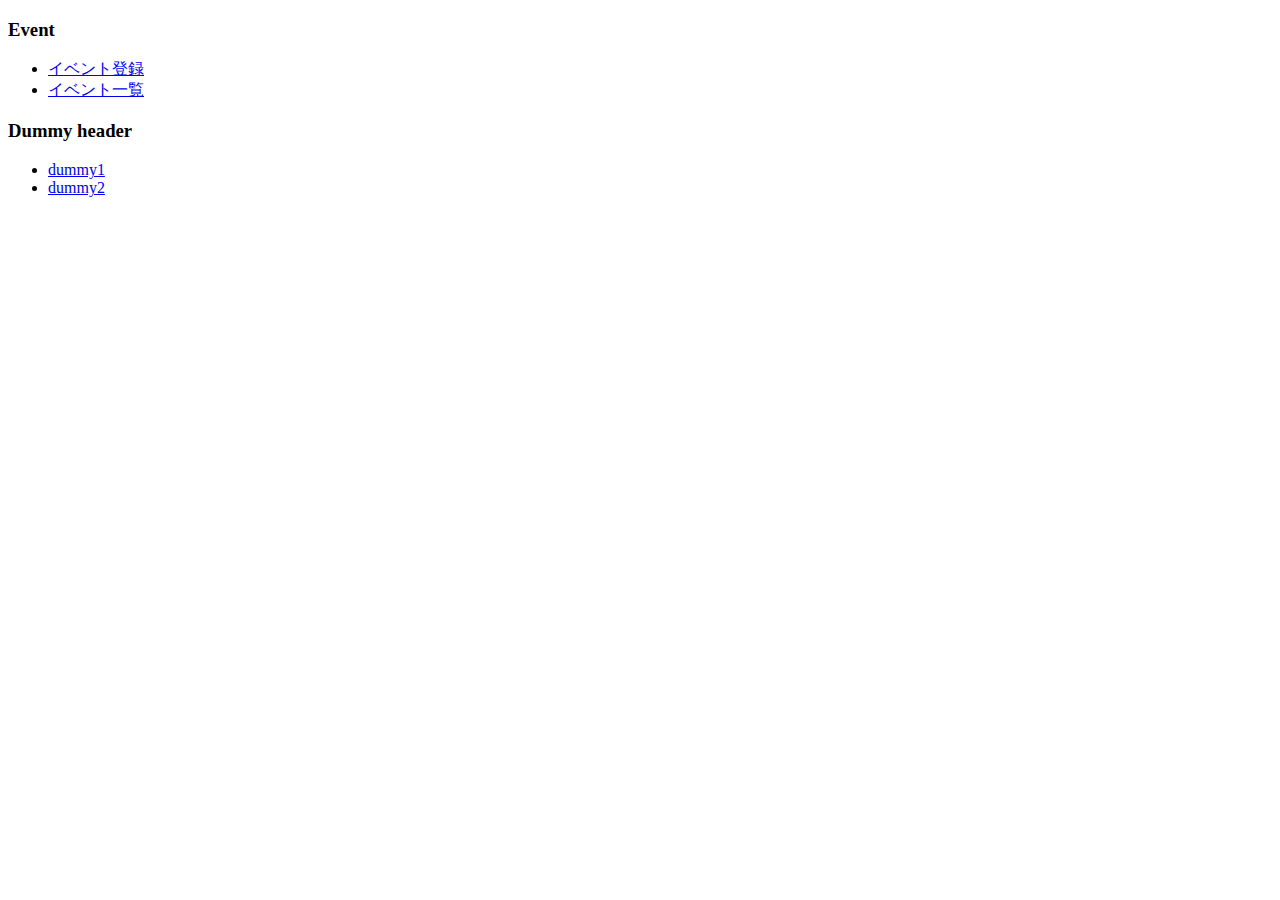
<file: src/main/resources/templates/home/index.html>
<!DOCTYPE html SYSTEM "http://www.thymeleaf.org/dtd/xhtml1-strict-thymeleaf-4.dtd">
<html xmlns="http://www.w3.org/1999/xhtml"
      xmlns:th="http://www.thymeleaf.org">
<head th:replace="fragment/appframe :: head"></head>
<body>
<nav th:replace="fragment/appframe :: menubar"></nav>
<div class="ui main container">
    <header th:replace="fragment/appframe :: page-header"></header>

    <section class="ui stackable two column grid">
        <div class="column">
            <section class="ui segment column">
                <h3 class="ui header">Event</h3>
                <div class="ui divider"></div>
                <ul class="ui bulleted list">
                    <li class="item">
                        <a href="#" th:href="@{/event/register}"><i class="file icon"></i>イベント登録</a>
                    </li>
                    <li class="item">
                        <a href="#" th:href="@{/event/list}"><i class="folder open icon"></i>イベント一覧</a>
                    </li>
                </ul>
            </section>
        </div>
        <div class="column">
            <section class="ui segment">
                <h3 class="ui header">Dummy header</h3>
                <div class="ui divider"></div>
                <ul class="ui bulleted list">
                    <li class="item"><a href="#">dummy1</a></li>
                    <li class="item"><a href="#">dummy2</a></li>
                </ul>
            </section>
        </div>
    </section>

</div>

<footer th:replace="fragment/appframe :: footer"></footer>
</body>
</html>
</file>
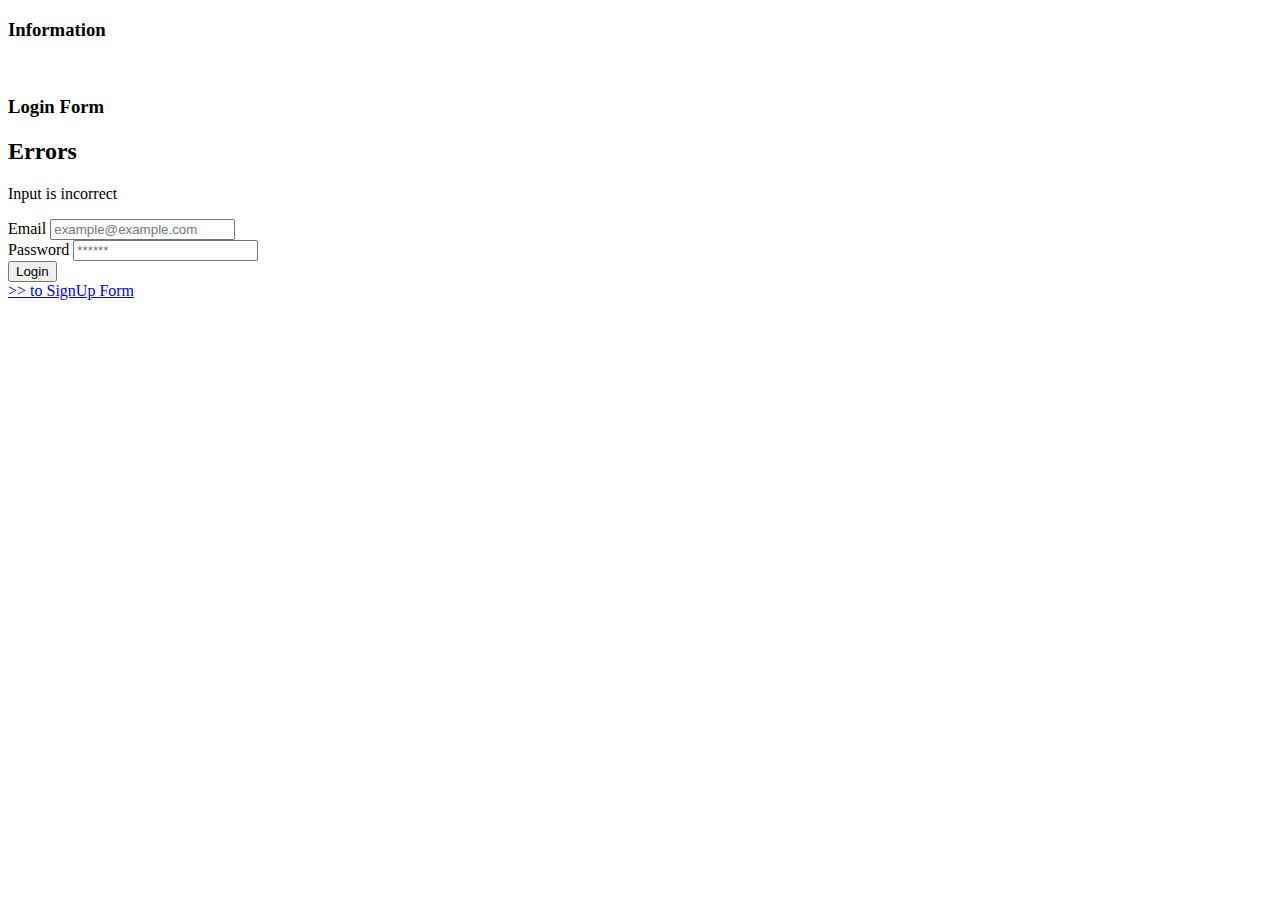
<file: src/main/resources/templates/login.html>
<!DOCTYPE html SYSTEM "http://www.thymeleaf.org/dtd/xhtml1-strict-thymeleaf-4.dtd">
<html xmlns="http://www.w3.org/1999/xhtml"
      xmlns:th="http://www.thymeleaf.org">

<head th:replace="fragment/nonauthframe :: head"></head>
<body>
<nav th:replace="fragment/nonauthframe :: menubar"></nav>
<div class="ui main container">
    <header th:replace="fragment/nonauthframe :: page-header"></header>

    <section class="ui stackable two column grid">
        <div class="column">
            <section class="ui segment">
                <h3 class="ui header">Information</h3>
                <div class="ui divider"></div>
                <img class="ui image" th:src="@{/images/dummy/short-paragraph.png}">
            </section>
        </div>
        <div class="column">
            <section class="ui segment">
                <h3 class="ui header">Login Form</h3>
                <div class="ui divider"></div>
                <section class="ui error message" th:if="${errorMessage}">
                    <h2 class="header">Errors</h2>
                    <p th:text="${errorMessage}">Input is incorrect</p>
                </section>
                <form method="post" action="#" th:action="@{/login}" class="ui form"
                      th:classappend="${errorMessage} ? 'error'">
                    <div class="required field" th:classappend="${errorMessage} ? 'error'">
                        <label>Email</label>
                        <input placeholder="example@example.com" type="email" name="emailAddress" th:value="${emailAddress}"/>
                    </div>
                    <div class="required field" th:classappend="${errorMessage} ? 'error'">
                        <label>Password</label>
                        <input placeholder="******" type="password" name="password"/>
                    </div>
                    <button class="ui primary button" type="submit" name="login">Login</button>
                </form>
                <div class="ui divider"></div>
                <a href="#" th:href="@{/signup}">>> to SignUp Form</a>
            </section>
        </div>
    </section>

</div>
<footer th:replace="fragment/nonauthframe :: footer"></footer>
</body>
</html>
</file>
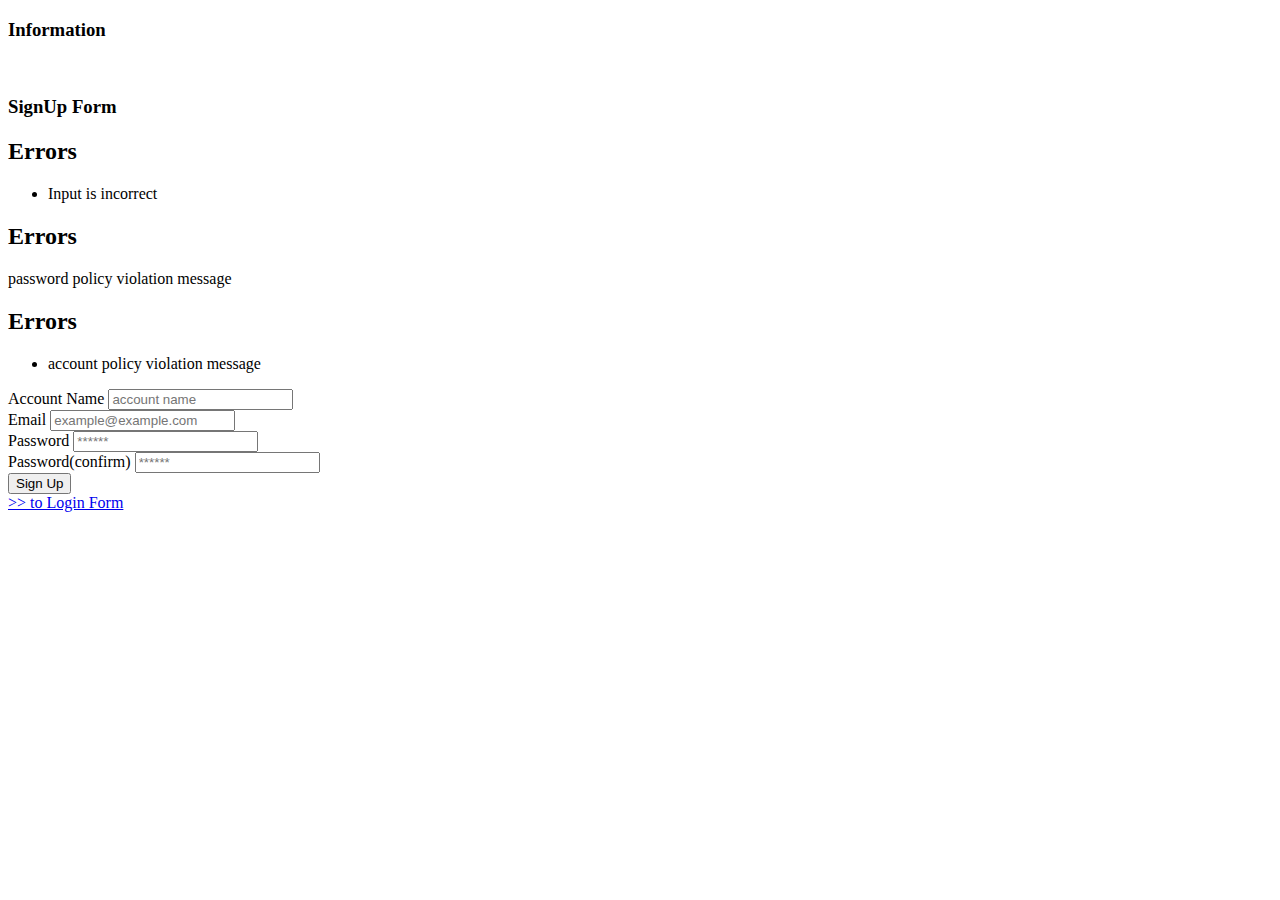
<file: src/main/resources/templates/signup.html>
<!DOCTYPE html SYSTEM "http://www.thymeleaf.org/dtd/xhtml1-strict-thymeleaf-4.dtd">
<html xmlns="http://www.w3.org/1999/xhtml"
      xmlns:th="http://www.thymeleaf.org">

<head th:replace="fragment/nonauthframe :: head"></head>
<body>
<nav th:replace="fragment/nonauthframe :: menubar"></nav>
<div class="ui main container">
    <header th:replace="fragment/nonauthframe :: page-header"></header>

    <section class="ui stackable two column grid">
        <div class="column">
            <section class="ui segment">
                <h3 class="ui header">Information</h3>
                <div class="ui divider"></div>
                <img class="ui image" th:src="@{/images/dummy/short-paragraph.png}">
            </section>
        </div>
        <div class="column">
            <section class="ui segment">
                <h3 class="ui header">SignUp Form</h3>
                <div class="ui divider"></div>
                <form method="post" action="#" class="ui form"
                      th:object="${signUpForm}" th:action="@{/signup}"
                      th:classappend="${#fields.allErrors()} ? 'error'">
                    <section class="ui error message" th:if="${#fields.hasAnyErrors()}">
                        <h2 class="header">Errors</h2>
                        <ul>
                            <li th:each="err : ${#fields.allErrors()}" th:text="${err}">Input is incorrect</li>
                        </ul>
                    </section>
                    <section class="ui error message" th:if="${passwordPolicyViolation}">
                        <h2 class="header">Errors</h2>
                        <p th:text="${passwordPolicyViolation.message()}">password policy violation message</p>
                    </section>
                    <section class="ui error message" th:if="${accountPolicyViolations}">
                        <h2 class="header">Errors</h2>
                        <ul>
                            <li th:each="err : ${accountPolicyViolations.messages()}" th:text="${err}">
                                account policy violation message
                            </li>
                        </ul>
                    </section>
                    <div class="required field" th:classappend="${#fields.hasErrors('accountName.value')} ? 'error'">
                        <label>Account Name</label>
                        <input placeholder="account name" type="text" th:field="*{accountName.value}"/>
                    </div>
                    <div class="required field"
                         th:with="bindingError = ${#fields.hasErrors('emailAddress.value')},
                                  policyViolation = ${accountPolicyViolations != null}"
                         th:classappend="${ bindingError or policyViolation } ? 'error'">
                        <label>Email</label>
                        <input placeholder="example@example.com" type="email" th:field="*{emailAddress.value}"/>
                    </div>
                    <div class="required field"
                         th:with="bindingError = ${#fields.hasErrors('password.value') or #fields.hasErrors('noTypoPassword')},
                                  policyViolation = ${passwordPolicyViolation != null}"
                         th:classappend="${ bindingError or policyViolation } ? 'error'">
                        <label>Password</label>
                        <input placeholder="******" type="password" th:field="*{password.value}"/>
                    </div>
                    <div class="required field"
                         th:with="bindingError = ${#fields.hasErrors('retypedPassword.value') or #fields.hasErrors('noTypoPassword')},
                                  policyViolation = ${passwordPolicyViolation != null}"
                         th:classappend="${ bindingError or policyViolation } ? 'error'">
                        <label>Password(confirm)</label>
                        <input placeholder="******" type="password" th:field="*{retypedPassword.value}"/>
                    </div>
                    <button class="ui primary button" type="submit" name="signUp">Sign Up</button>
                    <div class="ui divider"></div>
                    <a href="#" th:href="@{/login}">>> to Login Form</a>
                </form>
            </section>
        </div>
    </section>

</div>
<footer th:replace="fragment/nonauthframe :: footer"></footer>
</body>
</html>
</file>
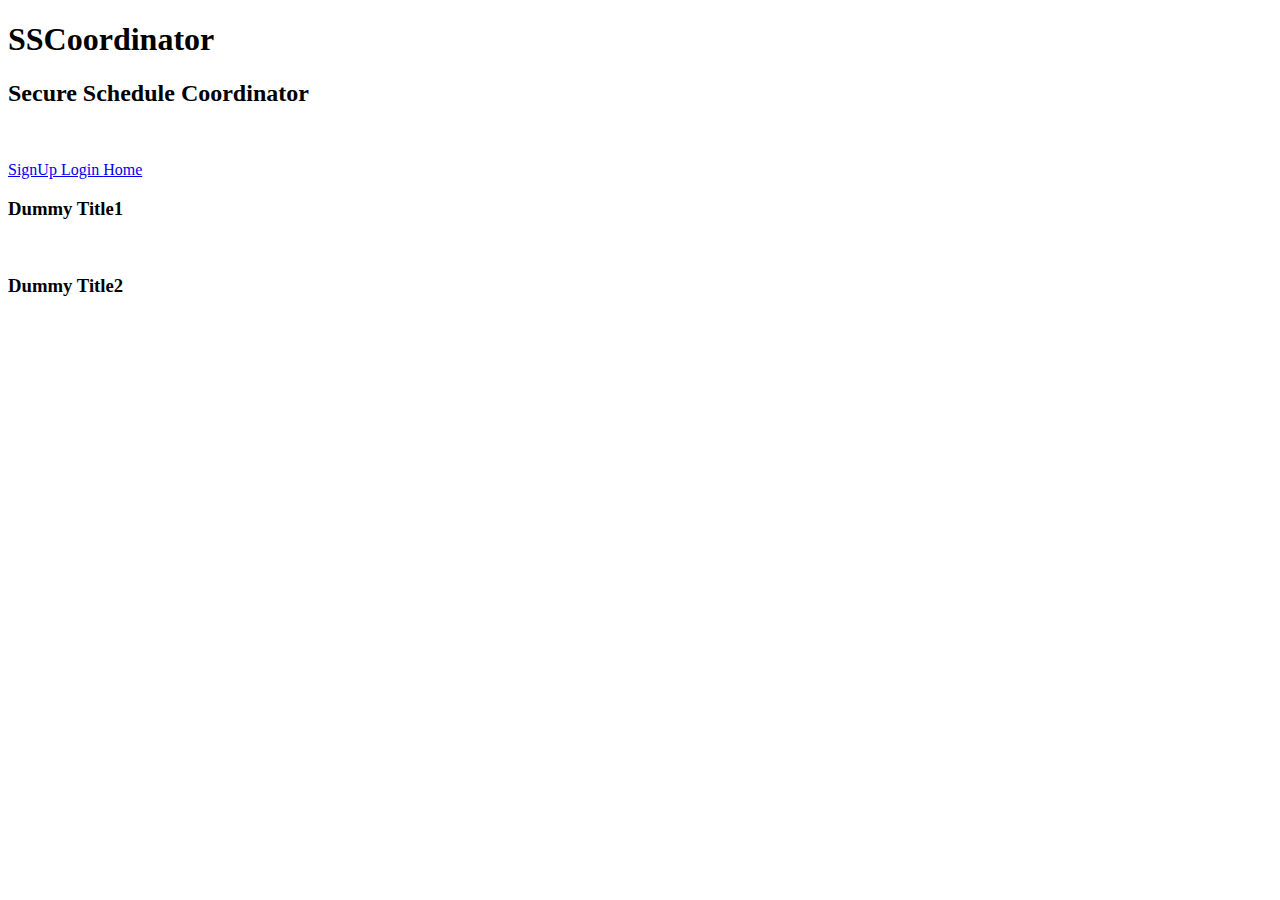
<file: src/main/resources/templates/top.html>
<!DOCTYPE html SYSTEM "http://www.thymeleaf.org/dtd/xhtml1-strict-thymeleaf-4.dtd">
<html xmlns="http://www.w3.org/1999/xhtml"
      xmlns:th="http://www.thymeleaf.org">

<head th:replace="fragment/nonauthframe :: head"></head>
<body>
<nav th:replace="fragment/nonauthframe :: menubar"></nav>
<div class="ui main container">
    <header class="ui inverted header vertical masthead center aligned segment">
        <div class="ui text container">
            <h1 class="ui inverted header">SSCoordinator</h1>
            <h2>Secure Schedule Coordinator</h2>
            <p>
                <img class="ui image" th:src="@{/images/dummy/short-paragraph.png}">
            </p>
            <a href="#" th:href="@{/signup}" class="ui labeled icon huge primary button">
                <i class="icon user plus"></i>
                SignUp
            </a>
            <a href="#" th:href="@{/login}" class="ui labeled icon huge button">
                <i class="icon user"></i>
                Login
            </a>
            <a href="#" th:href="@{/home}" class="ui labeled icon huge button">
                <i class="icon home"></i>
                Home
            </a>
        </div>
    </header>
    <div class="ui vertical stripe segment">
        <div class="ui middle aligned stackable grid container">
            <div class="row">
                <div class="eight wide column">
                    <h3 class="ui header">Dummy Title1</h3>
                    <img class="ui image" th:src="@{/images/dummy/short-paragraph.png}">
                    <h3 class="ui header">Dummy Title2</h3>
                    <img class="ui image" th:src="@{/images/dummy/short-paragraph.png}">
                </div>
                <div class="six wide right floated column">
                    <img class="ui large bordered rounded image" th:src="@{/images/dummy/white-image.png}">
                </div>
            </div>
        </div>
    </div>
</div>

<footer th:replace="fragment/nonauthframe :: footer"></footer>

</body>
</html>
</file>
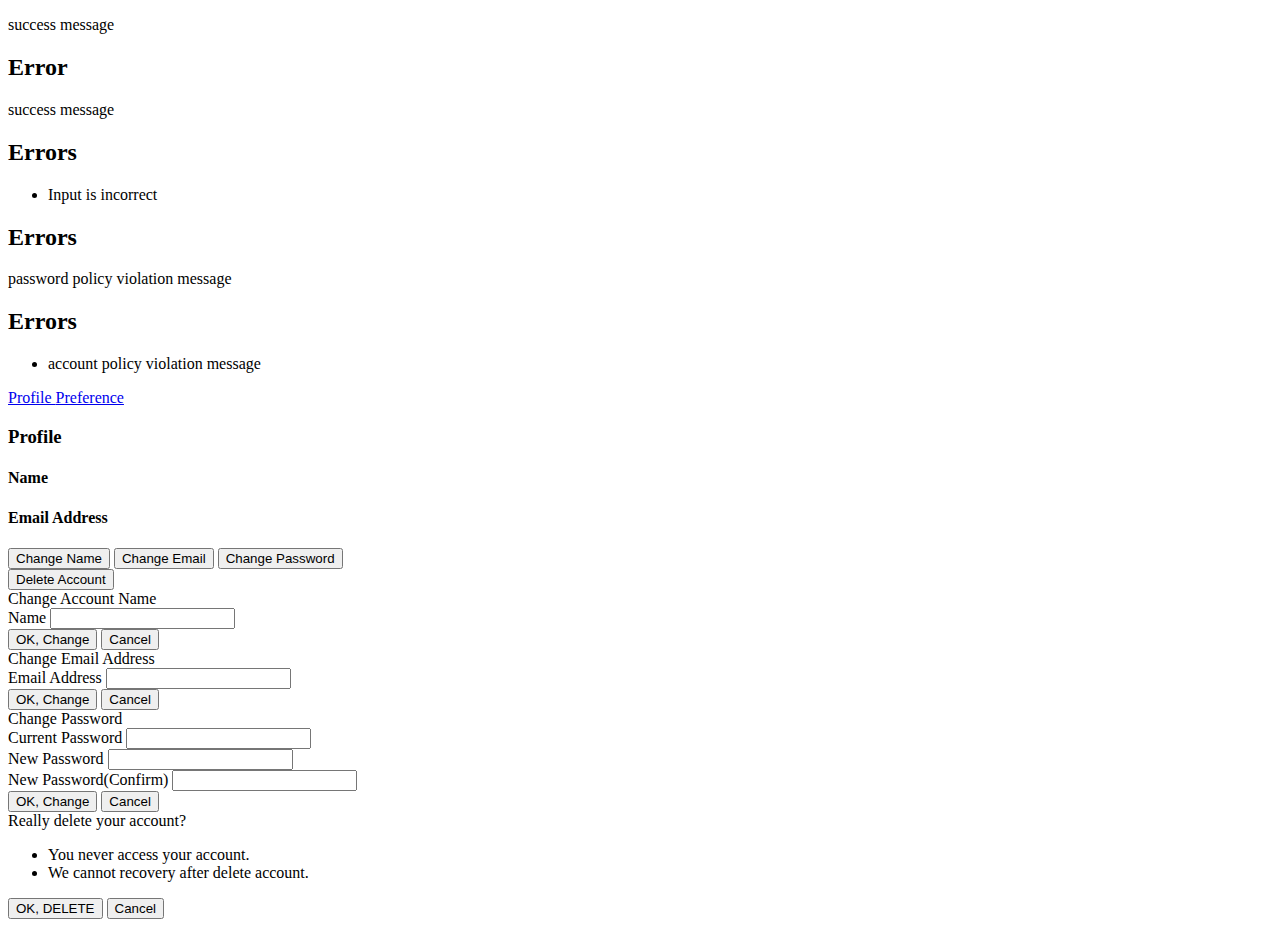
<file: src/main/resources/templates/account/profile.html>
<!DOCTYPE html SYSTEM "http://www.thymeleaf.org/dtd/xhtml1-strict-thymeleaf-4.dtd">
<html xmlns="http://www.w3.org/1999/xhtml"
      xmlns:th="http://www.thymeleaf.org">
<head th:replace="fragment/appframe :: head"></head>
<script>
    $(function () {
        $('#change-name-button').on('click', function () {
            $('#change-name-dialog').modal('show');
        });

        $('#change-email-button').on('click', function () {
            $('#change-email-dialog').modal('show');
        });

        $('#change-password-button').on('click', function () {
            $('#change-password-dialog').modal('show');
        });

        $('#delete-account-button').on('click', function () {
            $('#delete-confirm-dialog').modal('show');
        });
    });
</script>
<body>
<nav th:replace="fragment/appframe :: menubar"></nav>
<div class="ui main container">
    <header th:replace="fragment/appframe :: page-header"></header>

    <section class="ui success message" th:unless="${#strings.isEmpty(successMessage)}">
        <p th:text="${successMessage}">success message</p>
    </section>

    <section class="ui error message" th:unless="${#strings.isEmpty(errorMessage)}">
        <h2 class="header">Error</h2>
        <p th:text="${errorMessage}">success message</p>
    </section>

    <section class="ui error message" th:if="${bindingErrors}">
        <h2 class="header">Errors</h2>
        <ul>
            <li th:each="err : ${bindingErrors}" th:text="${err.defaultMessage}">Input is incorrect</li>
        </ul>
    </section>

    <section class="ui error message" th:if="${passwordPolicyViolation}">
        <h2 class="header">Errors</h2>
        <p th:text="${passwordPolicyViolation.message()}">password policy violation message</p>
    </section>

    <section class="ui error message" th:if="${accountPolicyViolations}">
        <h2 class="header">Errors</h2>
        <ul>
            <li th:each="err : ${accountPolicyViolations.messages()}" th:text="${err}">
                account policy violation message
            </li>
        </ul>
    </section>

    <div class="ui column stackable grid">
        <div class="three wide column">
            <article class="ui vertical menu">
                <a href="#" th:href="@{/myaccount/profile}" class="active item">
                    Profile
                </a>
                <a href="#" class="item">
                    Preference
                </a>
            </article>
        </div>

        <div class="thirteen wide column">
            <article class="ui segments">
                <section class="ui black segment">
                    <div class="column">
                        <h3 class="header">Profile</h3>
                    </div>
                </section>
                <section class="ui segment">
                    <div class="ui two column stackable grid">
                        <div class="column">
                            <div class="field">
                                <h4>Name</h4>
                                <p th:text="${accountSnapshot.accountName()}"></p>
                            </div>
                        </div>
                        <div class="column">
                            <div class="field">
                                <h4>Email Address</h4>
                                <p th:text="${accountSnapshot.emailAddress()}"></p>
                            </div>
                        </div>
                    </div>
                </section>
                <section class="ui segment">
                    <button id="change-name-button" class="ui primary button">
                        Change Name
                    </button>
                    <button id="change-email-button" class="ui primary button">
                        Change Email
                    </button>
                    <button id="change-password-button" class="ui primary button">
                        Change Password
                    </button>
                </section>
            </article>

            <button id="delete-account-button" class="ui negative button right floated">
                Delete Account
            </button>
        </div>
    </div>

    <article id="change-name-dialog" class="ui mini modal">
        <i class="close icon"></i>
        <section class="header">
            Change Account Name
        </section>
        <section class="content">
            <form id="name-form" class="ui form" method="post"
                  th:object="${accountName}" th:action="@{/myaccount/profile?accountName}">
                <div class="required field">
                    <label>Name</label>
                    <input type="text" th:field="*{value}"/>
                </div>
            </form>
        </section>
        <section class="actions">
            <button type="submit" form="name-form" class="ui positive right labeled icon button">
                OK, Change
                <i class="checkmark icon"></i>
            </button>
            <button class="ui deny button">
                Cancel
            </button>
        </section>
    </article>

    <article id="change-email-dialog" class="ui mini modal">
        <i class="close icon"></i>
        <section class="header">
            Change Email Address
        </section>
        <section class="content">
            <form id="email-form" class="ui form" method="post"
                  th:object="${emailAddress}" th:action="@{/myaccount/profile?emailAddress}">
                <div class="required field">
                    <label>Email Address</label>
                    <input type="email" th:field="*{value}"/>
                </div>
            </form>
        </section>
        <section class="actions">
            <button type="submit" form="email-form" class="ui positive right labeled icon button">
                OK, Change
                <i class="checkmark icon"></i>
            </button>
            <button class="ui deny button">
                Cancel
            </button>
        </section>
    </article>

    <article id="change-password-dialog" class="ui mini modal">
        <i class="close icon"></i>
        <section class="header">
            Change Password
        </section>
        <section class="content">
            <form id="password-form" class="ui form" method="post"
                  th:object="${passwordForm}" th:action="@{/myaccount/profile?password}">
                <div class="required field">
                    <label>Current Password</label>
                    <input type="password" th:field="*{currentPassword.value}"/>
                </div>
                <div class="required field">
                    <label>New Password</label>
                    <input type="password" th:field="*{newPassword.value}"/>
                </div>
                <div class="required field">
                    <label>New Password(Confirm)</label>
                    <input type="password" th:field="*{retypedNewPassword.value}"/>
                </div>
            </form>
        </section>
        <section class="actions">
            <button type="submit" form="password-form" class="ui positive right labeled icon button">
                OK, Change
                <i class="checkmark icon"></i>
            </button>
            <button class="ui deny button">
                Cancel
            </button>
        </section>
    </article>

    <article id="delete-confirm-dialog" class="ui mini basic modal">
        <i class="close icon"></i>
        <section class="header">
            Really delete your account?
        </section>
        <section class="content">
            <form id="delete-confirm-form" class="ui form" method="post" th:action="@{/myaccount/profile?delete}">
            </form>
            <ul>
                <li>You never access your account.</li>
                <li>We cannot recovery after delete account.</li>
            </ul>
        </section>
        <section class="actions">
            <button type="submit" form="delete-confirm-form" class="ui negative right labeled icon button">
                OK, DELETE
                <i class="checkmark icon"></i>
            </button>
            <button class="ui deny button">
                Cancel
            </button>
        </section>
    </article>

</div>
<footer th:replace="fragment/appframe :: footer"></footer>
</body>
</html>
</file>
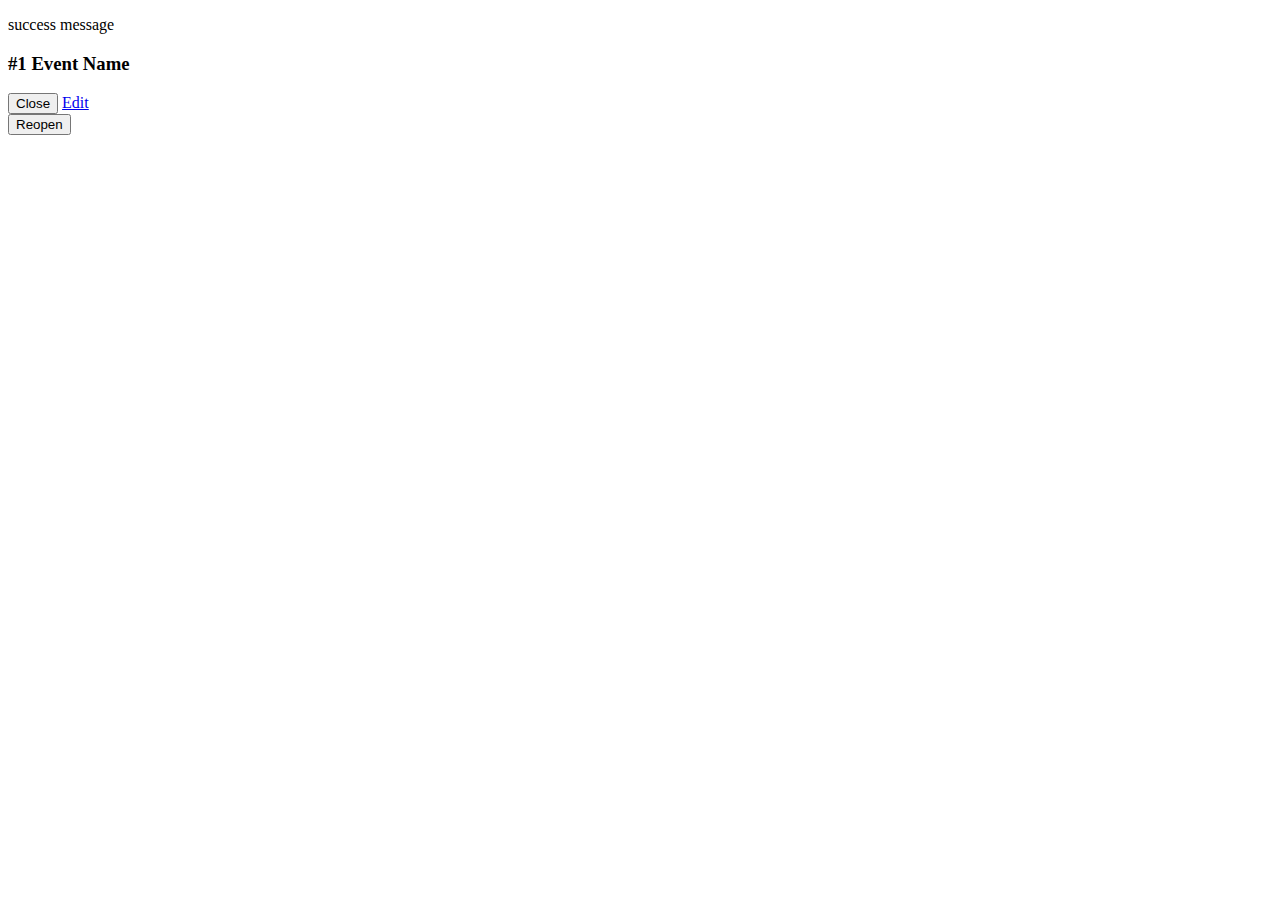
<file: src/main/resources/templates/event/detail.html>
<!DOCTYPE html SYSTEM "http://www.thymeleaf.org/dtd/xhtml1-strict-thymeleaf-4.dtd">
<html xmlns="http://www.w3.org/1999/xhtml"
      xmlns:th="http://www.thymeleaf.org">
<head th:replace="fragment/appframe :: head"></head>
<body>
<nav th:replace="fragment/appframe :: menubar"></nav>
<div class="ui main container">
    <header th:replace="fragment/appframe :: page-header"></header>

    <section class="ui success message" th:unless="${#strings.isEmpty(successMessage)}">
        <p th:text="${successMessage}">success message</p>
    </section>

    <article class="ui segments">
        <section class="ui black segment">
            <div class="ui two column stackable grid">
                <div class="column">
                    <h3 class="header" th:text="|${event.eventId().asText()} ${event.eventName()}|">#1 Event Name</h3>
                </div>
                <div class="column" th:if="${event.eventStatus().isOpen()}">
                    <button class="ui right floated button" type="button"
                            th:onclick="|$.post('@{/api/event/{eventId}/close(eventId=${event.eventId()})}', function(data){location.reload();})|">
                        Close
                    </button>
                    <a href="#" class="ui primary right floated button"
                       th:href="@{/event/{eventId}/edit(eventId=${event.eventId()})}">Edit</a>
                </div>
                <div class="column" th:if="${event.eventStatus().isClosed()}">
                    <button class="ui right floated button" type="button"
                            th:onclick="|$.post('@{/api/event/{eventId}/reopen(eventId=${event.eventId()})}', function(data){location.reload();})|">
                        Reopen
                    </button>
                </div>
            </div>
        </section>
        <section class="ui segment">
            <span th:utext="${event.eventDescription().asHTMLText()}"></span>
        </section>
        <section class="ui segment">
            <span class="ui label" th:text="${event.eventStatus().asText()} "></span>
            <span th:text="${event.revision().asText()}"></span>
        </section>
    </article>

</div>
<footer th:replace="fragment/appframe :: footer"></footer>
</body>
</html>
</file>
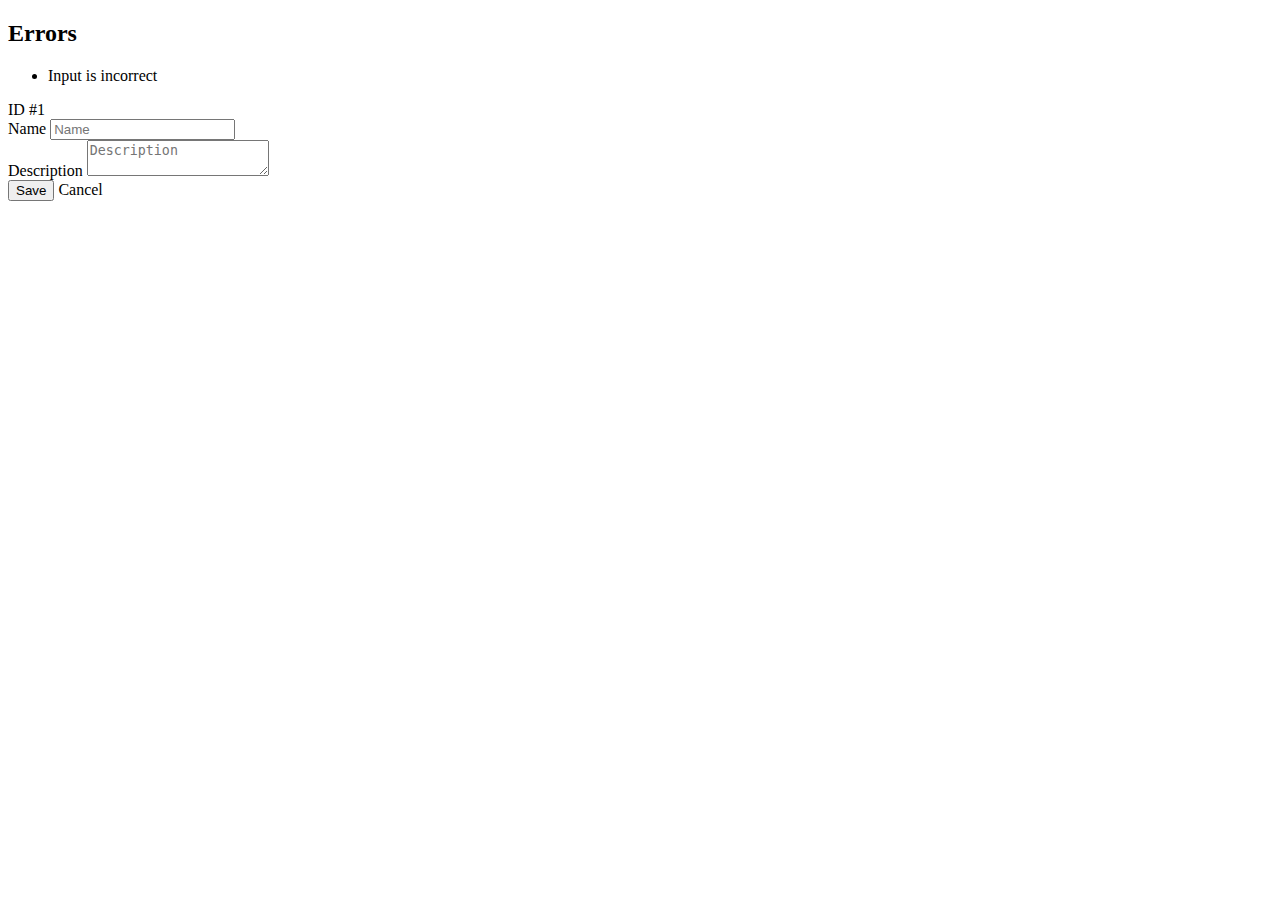
<file: src/main/resources/templates/event/edit.html>
<!DOCTYPE html SYSTEM "http://www.thymeleaf.org/dtd/xhtml1-strict-thymeleaf-4.dtd">
<html xmlns="http://www.w3.org/1999/xhtml"
      xmlns:th="http://www.thymeleaf.org">
<head th:replace="fragment/appframe :: head"></head>
<body>
<nav th:replace="fragment/appframe :: menubar"></nav>
<div class="ui main container">
    <header th:replace="fragment/appframe :: page-header"></header>

    <form method="post" action="#" class="ui form"
          th:object="${event}" th:action="@{${pageInfo.pageURL()}}"
          th:classappend="${#fields.allErrors()} ? 'error'">
        <section class="ui error message" th:if="${#fields.hasAnyErrors()}">
            <h2 class="header">Errors</h2>
            <ul>
                <li th:each="err : ${#fields.allErrors()}" th:text="${err}">Input is incorrect</li>
            </ul>
        </section>
        <div class="field">
            <label>ID</label>
            <span th:text="${eventSnapshot.eventId().asText()}">#1</span>
        </div>
        <div class="required field" th:classappend="${#fields.hasErrors('name.value')} ? 'error'">
            <label>Name</label>
            <input placeholder="Name" type="text" th:field="*{name.value}"/>
        </div>
        <div class="field">
            <label>Description</label>
            <textarea placeholder="Description" th:field="*{description.value}"></textarea>
        </div>
        <button class="ui primary button" type="submit">Save</button>
        <a class="ui button" th:href="@{${breadcrumb.beforePage().pageURL()}}">Cancel</a>
    </form>

    <section class="ui secondary segment">
        <span th:text="${eventSnapshot.revision().asText()}"></span>
    </section>

</div>
<footer th:replace="fragment/appframe :: footer"></footer>
</body>
</html>
</file>
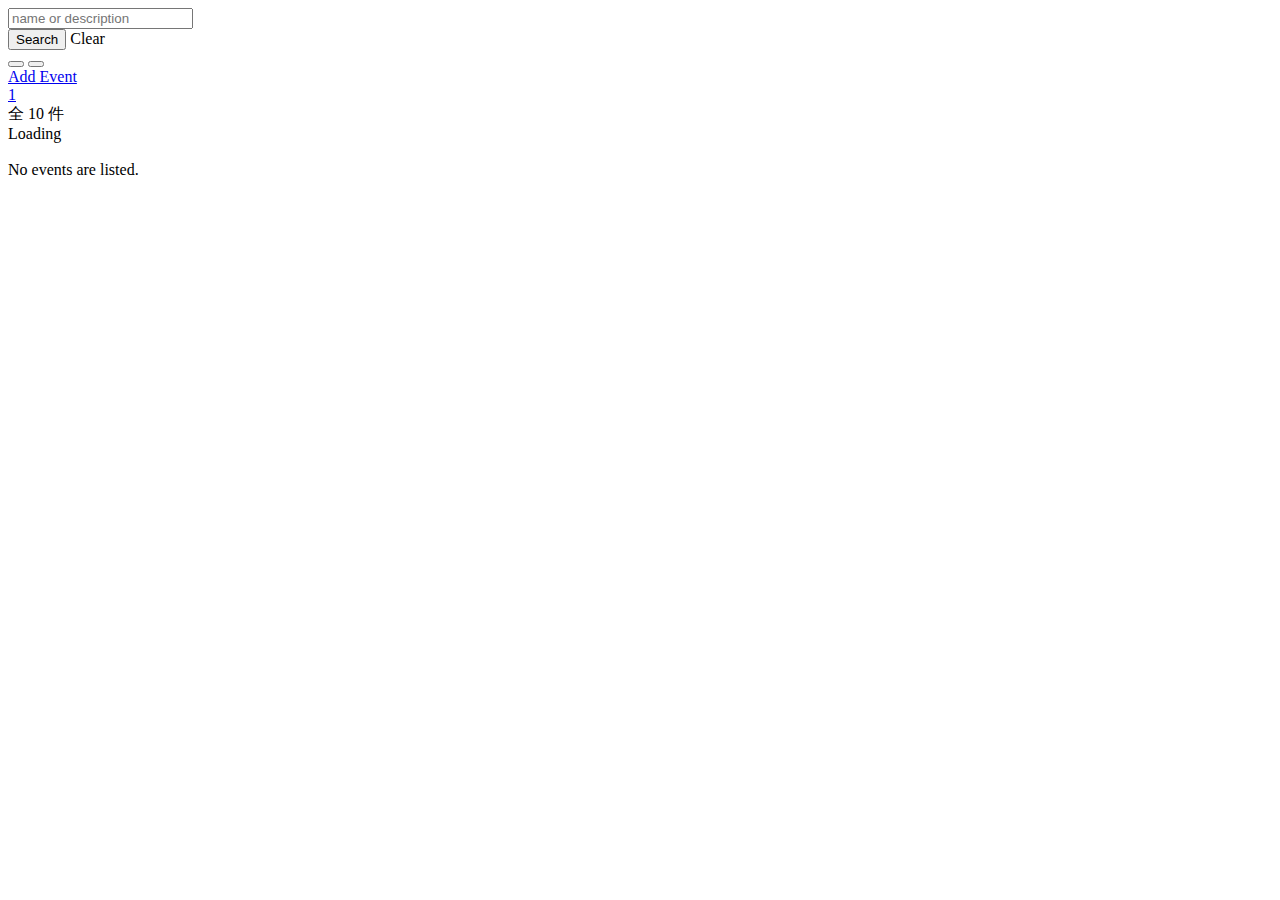
<file: src/main/resources/templates/event/list.html>
<!DOCTYPE html SYSTEM "http://www.thymeleaf.org/dtd/xhtml1-strict-thymeleaf-4.dtd">
<html xmlns="http://www.w3.org/1999/xhtml"
      xmlns:th="http://www.thymeleaf.org">
<head th:replace="fragment/appframe :: head"></head>
<script>
    $(function () {
        function showTable() {
            $('#loading').hide();
            $('#event-table').show();
            $('#event-article').hide();
            localStorage.setItem('event-table-enable', 'true');
            localStorage.setItem('event-article-enable', 'false');
        }

        function showArticle() {
            $('#loading').hide();
            $('#event-article').show();
            $('#event-table').hide();
            localStorage.setItem('event-article-enable', 'true');
            localStorage.setItem('event-table-enable', 'false');
        }

        // event binding
        $('#show-list-button').click(function () {
            showArticle();
        });
        $('#show-table-button').click(function () {
            showTable();
        });

        // initial show
        // レスポンスが早すぎるとチラつきが逆に目障りなので描画を少し遅らせる
        setTimeout(function () {
            var eventTableEnable = localStorage.getItem('event-table-enable') === 'true';
            if (eventTableEnable) {
                showTable();
            } else {
                showArticle();
            }
        }, 400);
    });
</script>
<body>
<nav th:replace="fragment/appframe :: menubar"></nav>

<div class="ui main container">
    <header th:replace="fragment/appframe :: page-header"></header>

    <section class="ui two column grid stackable">
        <section class="column">
            <form th:object="${eventCriteria}" th:action="@{/event/list}" method="post" action="#"
                  class="ui form">
                <div class="ui input">
                    <input type="text" placeholder="name or description" th:field="*{likeEventNameOrDescription.value}">
                </div>
                <button class="ui primary button">Search</button>
                <a class="ui button" th:href="@{/event/list?clear}">Clear</a>
            </form>
        </section>
    </section>

    <section class="ui menu">
        <section class="item">
            <div class="ui basic icon buttons">
                <button id="show-list-button" class="ui left attached button"><i class="th list icon"></i></button>
                <button id="show-table-button" class="ui right attached button"><i class="table icon"></i></button>
            </div>
        </section>
        <section class="item">
            <a href="#" class="ui primary button" th:href="@{/event/register}">Add Event</a>
        </section>
        <section class="item right floated" th:if="${!events.isEmpty()}">
            <div class="ui pagination menu"
                 th:with="pagination = ${events.pagination()}">
                <a href="#" class="icon item"
                   th:href="${pagination.currentPage().isFirstPage()} ? '#' : @{/event/list(page=${pagination.currentPage().prev()})}"
                   th:classappend="${pagination.currentPage().isFirstPage()} ? 'disabled': ''">
                    <i class="left chevron icon"></i>
                </a>
                <th:block th:each="page : ${pagination.pageSequence()}">
                    <a href="#" class="item" th:text="${page}"
                       th:href="${page.is(pagination.currentPage())} ? '#' : @{/event/list(page=${page})}"
                       th:classappend="${page.is(pagination.currentPage())} ? 'disabled' : ''">1</a>
                </th:block>
                <a href="#" class="icon item"
                   th:href="${pagination.currentPage().is(pagination.lastPage())} ? '#' : @{/event/list(page=${pagination.currentPage().next()})}"
                   th:classappend="${pagination.currentPage().is(pagination.lastPage())} ? 'disabled' : ''">
                    <i class="right chevron icon"></i>
                </a>
            </div>
        </section>
    </section>

    <span class="item" th:text="|全 ${events.count()} 件|">全 10 件</span>

    <article id="event-article" class="ui divided items" style="display: none;" th:if="${!events.isEmpty()}">
        <section class="item" th:each="event : ${events.asList()}">
            <div class="ui small image">
                <i class="massive book icon"></i>
            </div>
            <div class="content">
                <a class="header" th:href="@{/event/{eventId}(eventId=${event.eventId()})}"
                   th:text="|${event.eventId().asText()} ${event.eventName()}|">#1 Event Name</a>
                <div class="description">
                    <p th:utext="${event.eventDescription().asHTMLText()}">description</p>
                </div>
                <div class="meta">
                    <span class="ui label" th:text="${event.eventStatus().asText()} "></span>
                    <span th:text="${event.revision().asText()}">
                        v2, Last Revised at 2018/09/17 15:12:48, Created at 2018/09/17 15:11:13
                    </span>
                </div>
                <div class="extra">
                    <div class="ui right floated">
                        <th:block th:if="${event.eventStatus().isOpen()}">
                            <a href="#" class="ui primary button"
                               th:href="@{/event/{eventId}/edit(eventId=${event.eventId()})}">Edit</a>
                            <button class="ui button" type="button"
                                    th:onclick="|$.post('@{/api/event/{eventId}/close(eventId=${event.eventId()})}', function(data){location.reload();})|">
                                Close
                            </button>
                        </th:block>
                        <th:block class="ui buttons" th:if="${event.eventStatus().isClosed()}">
                            <button class="ui button" type="button"
                                    th:onclick="|$.post('@{/api/event/{eventId}/reopen(eventId=${event.eventId()})}', function(data){location.reload();})|">
                                Reopen
                            </button>
                        </th:block>
                    </div>
                </div>
            </div>
        </section>
    </article>

    <table id="event-table" class="ui celled table" style="display: none;" th:if="${!events.isEmpty()}">
        <thead>
        <tr>
            <th>ID</th>
            <th>Name</th>
            <th>Description</th>
            <th>Status</th>
            <th>Revision</th>
            <th></th>
        </tr>
        </thead>
        <tbody>
        <tr th:each="event : ${events.asList()}">
            <td>
                <a href="#" th:href="@{/event/{eventId}(eventId=${event.eventId()})}"
                   th:text="${event.eventId().asText()}">1</a>
            </td>
            <td th:text="${event.eventName()}"></td>
            <td th:utext="${event.eventDescription().asHTMLText()}">description</td>
            <td>
                <span class="ui label" th:text="${event.eventStatus().asText()} ">open</span>
            </td>
            <td th:text="${event.revision().asText()}"></td>
            <td>
                <th:block th:if="${event.eventStatus().isOpen()}">
                    <a href="#" class="ui primary button"
                       th:href="@{/event/{eventId}/edit(eventId=${event.eventId()})}">Edit</a>
                    <button class="ui button" type="button"
                            th:onclick="|$.post('@{/api/event/{eventId}/close(eventId=${event.eventId()})}', function(data){location.reload();})|">
                        Close
                    </button>
                </th:block>
                <th:block th:if="${event.eventStatus().isClosed()}">
                    <button class="ui button" type="button"
                            th:onclick="|$.post('@{/api/event/{eventId}/reopen(eventId=${event.eventId()})}', function(data){location.reload();})|">
                        Reopen
                    </button>
                </th:block>
            </td>
        </tr>
        </tbody>
    </table>

    <section id="loading" class="ui segment" th:if="${!events.isEmpty()}">
        <div class="ui active inverted dimmer">
            <div class="ui text loader">Loading</div>
        </div>
        <img class="ui wireframe image" th:src="@{/images/dummy/short-paragraph.png}">
    </section>

    <section class="ui placeholder segment center aligned" th:if="${events.isEmpty()}">
        <div class="ui icon header">
            <i class="book icon"></i>
            No events are listed.
        </div>
    </section>

    <footer th:replace="fragment/appframe :: footer"></footer>
</body>
</html>
</file>
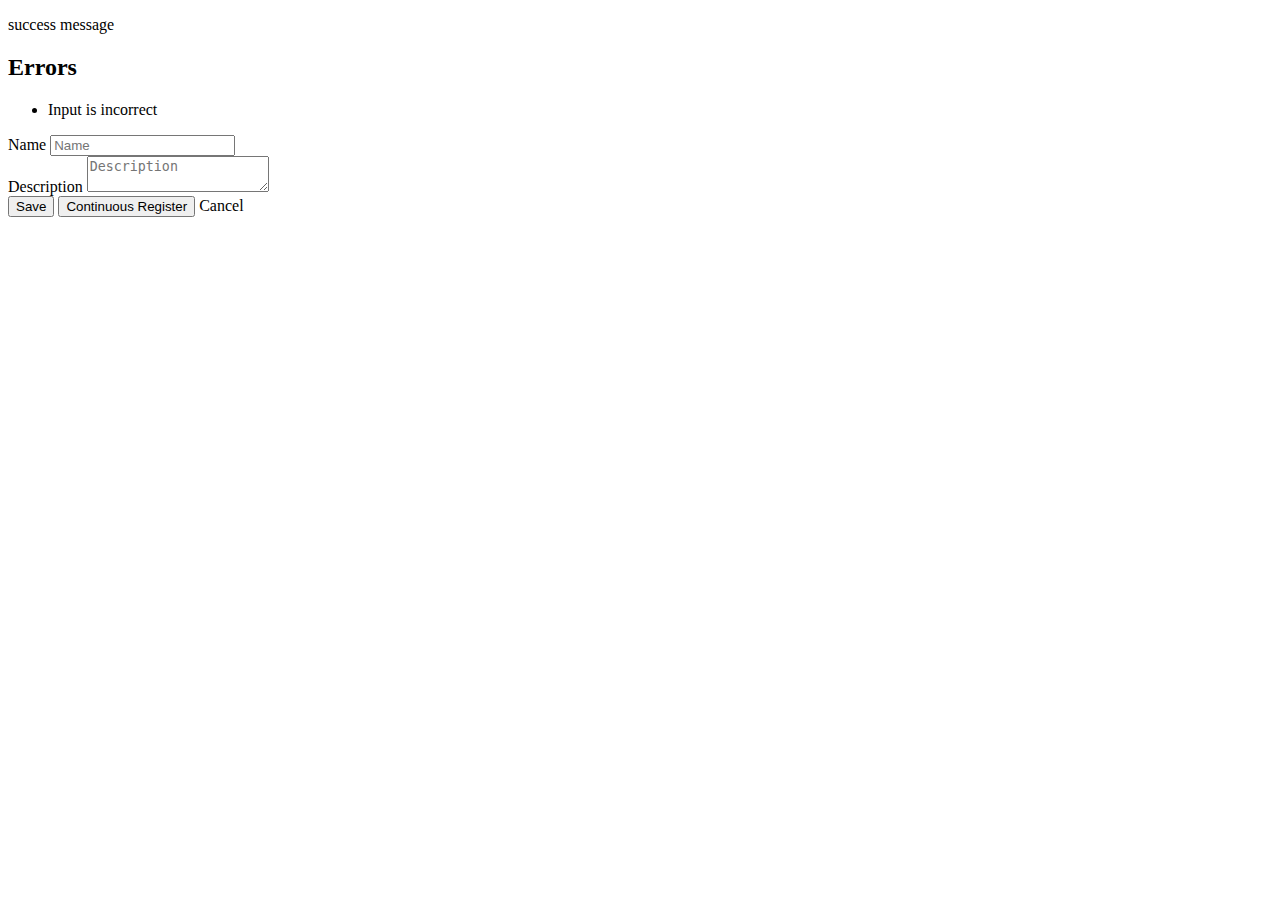
<file: src/main/resources/templates/event/register.html>
<!DOCTYPE html SYSTEM "http://www.thymeleaf.org/dtd/xhtml1-strict-thymeleaf-4.dtd">
<html xmlns="http://www.w3.org/1999/xhtml"
      xmlns:th="http://www.thymeleaf.org">
<head th:replace="fragment/appframe :: head"></head>
<body>
<nav th:replace="fragment/appframe :: menubar"></nav>
<div class="ui main container">
    <header th:replace="fragment/appframe :: page-header"></header>

    <section class="ui success message" th:unless="${#strings.isEmpty(successMessage)}">
        <p th:utext="${successMessage}">success message</p>
    </section>

    <form method="post" action="#" class="ui form"
          th:object="${event}" th:action="@{/event/register}"
          th:classappend="${#fields.allErrors()} ? 'error'">
        <section class="ui error message" th:if="${#fields.hasAnyErrors()}">
            <h2 class="header">Errors</h2>
            <ul>
                <li th:each="err : ${#fields.allErrors()}" th:text="${err}">Input is incorrect</li>
            </ul>
        </section>
        <div class="required field" th:classappend="${#fields.hasErrors('name.value')} ? 'error'">
            <label>Name</label>
            <input placeholder="Name" type="text" th:field="*{name.value}"/>
        </div>
        <div class="field">
            <label>Description</label>
            <textarea placeholder="Description" th:field="*{description.value}"></textarea>
        </div>
        <button class="ui primary button" type="submit" name="return">Save</button>
        <button class="ui primary button" type="submit" name="continuous">Continuous Register</button>
        <a class="ui button" th:href="@{${breadcrumb.beforePage().pageURL()}}">Cancel</a>
    </form>

</div>
<footer th:replace="fragment/appframe :: footer"></footer>
</body>
</html>
</file>
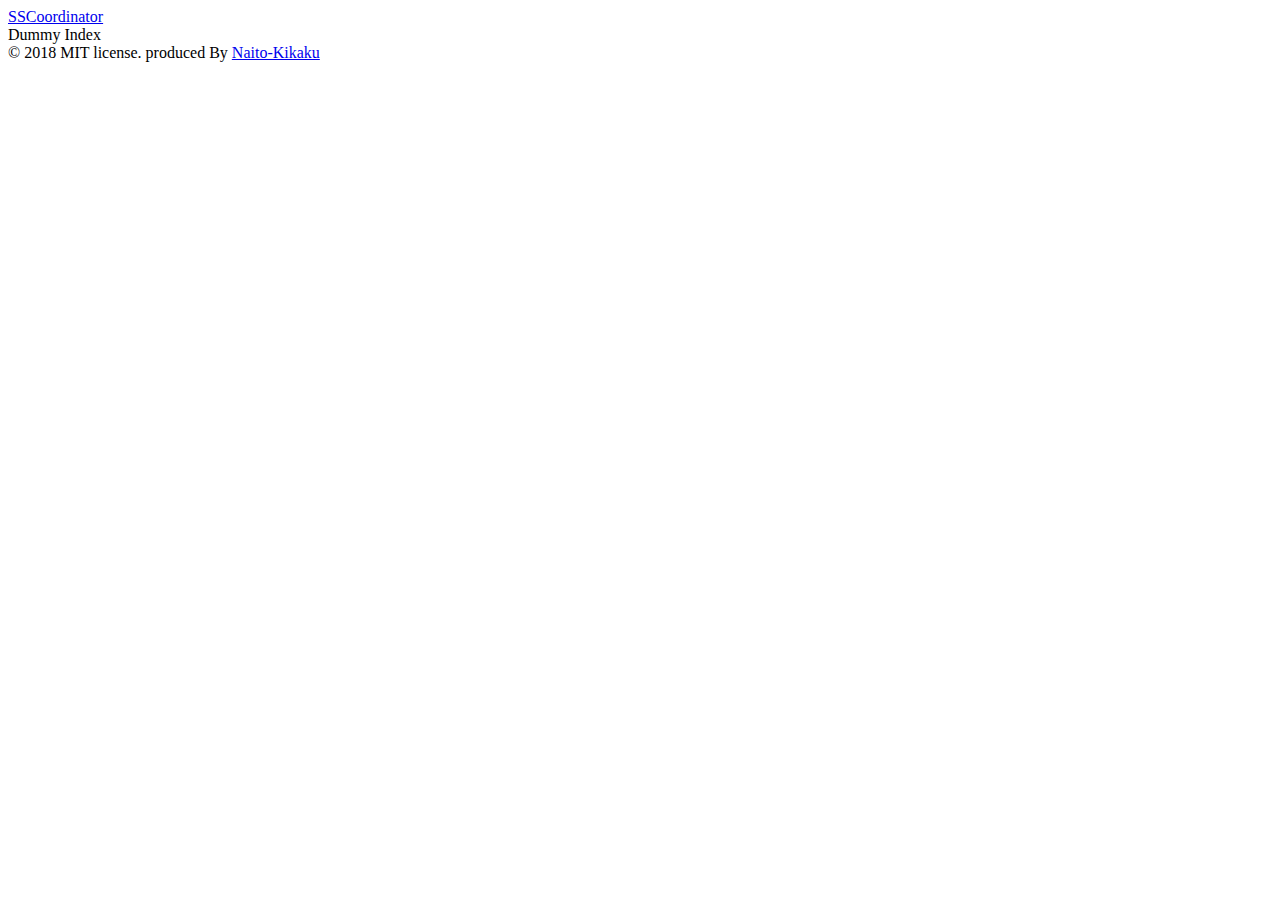
<file: src/main/resources/templates/fragment/nonauthframe.html>
<!DOCTYPE html SYSTEM "http://www.thymeleaf.org/dtd/xhtml1-strict-thymeleaf-4.dtd">
<html xmlns="http://www.w3.org/1999/xhtml"
      xmlns:th="http://www.thymeleaf.org">

<head th:fragment="head">
    <meta charset="UTF-8">
    <meta name="viewport" content="width=device-width, initial-scale=1, shrink-to-fit=no">
    <link rel="stylesheet" th:href="@{/lib/semanticui/semantic.min.css}">
    <link rel="stylesheet" th:href="@{/css/top-customize.css}">
    <script th:src="@{/lib/jquery/jquery-3.3.1.min.js}"></script>
    <script th:src="@{/lib/semanticui/semantic.min.js}"></script>
    <title>SSCoordinator</title>
</head>

<body>

<nav th:fragment="menubar" class="ui fixed inverted menu">
    <a href="#" th:href="@{/}" class="item">
        <i class="calendar alternate outline icon"></i>
        <span class="text">SSCoordinator</span>
    </a>
</nav>

<div class="ui main container">
    <header th:fragment="page-header" class="ui header">
        <i class="icon" th:classappend="${pageInfo.iconName()}"></i>
        <div class="content">
            <span th:text="${pageInfo.pageName()}">Dummy Index</span>
        </div>
        <div class="ui divider"></div>
    </header>

    <!-- main content -->
</div>

<footer th:fragment="footer" class="ui vertical footer segment">
    <div class="ui divider"></div>
    <div class="ui center aligned container">
        &copy; 2018 MIT license. produced By <a href="https://github.com/naito-kikaku">Naito-Kikaku</a>
    </div>
</footer>

</body>
</html>
</file>
